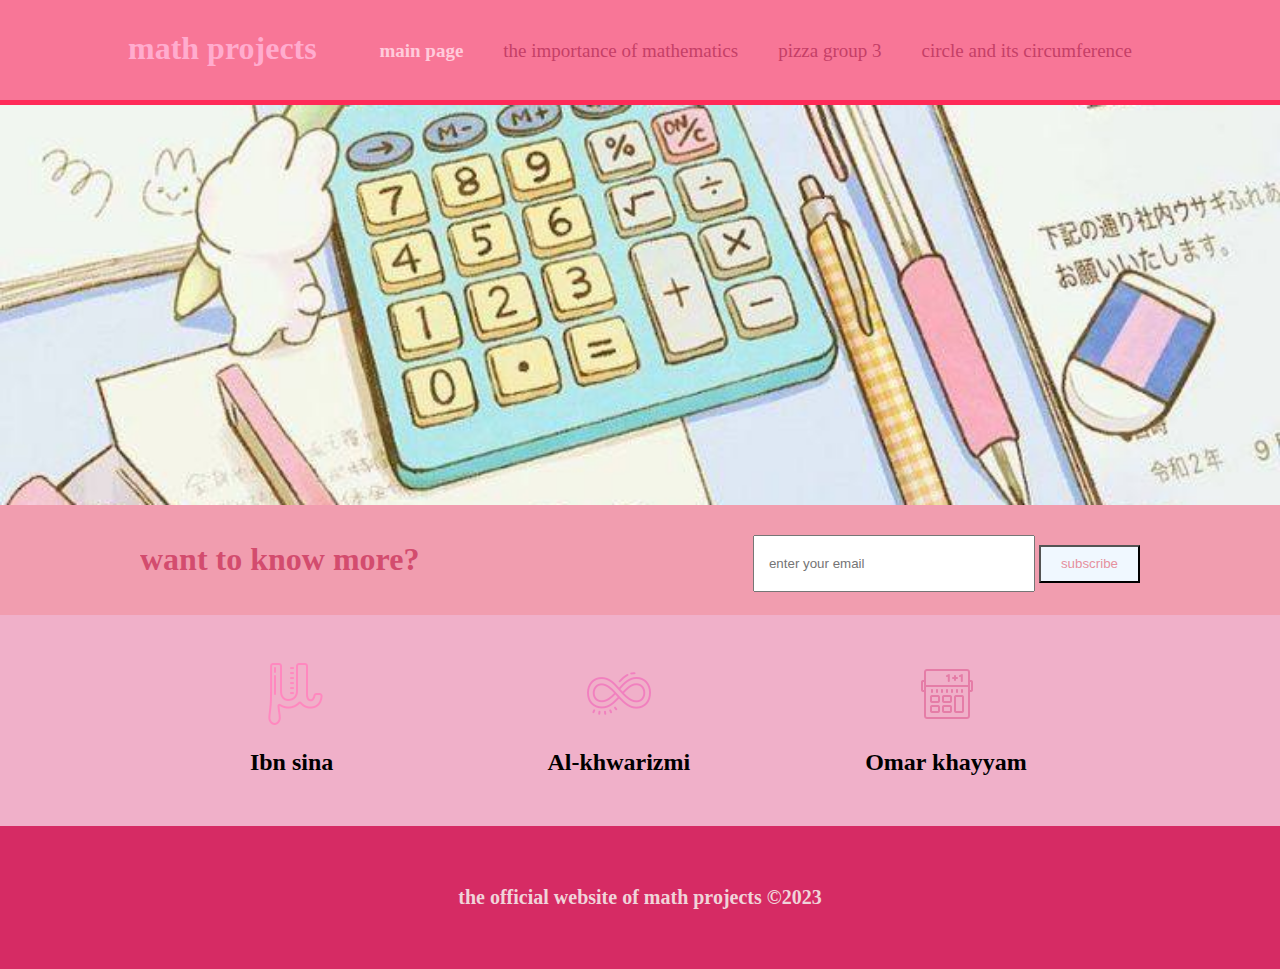
<file: index.html>
<!DOCTYPE html>
<html lang="en">
<head>
    <meta charset="UTF-8">
    <meta http-equiv="X-UA-Compatible" content="IE=edge">
    <link rel="stylesheet" href="style.css">
    <meta name="viewport" content="width=device-width, initial-scale=1.0">
    <title>math project</title>
</head>
<header>
<div class="container">
    <div id="main">
        <h1> math projects </h1>
    </div>
    <nav>
        <ul>
            <li class="current"><a href="index (2).html">main page</a></li>
            <li><a href="math.pdf">the importance of mathematics</a></li>
            <li><a href="pizza group 3.pdf">pizza group 3</a></li>
            <li><a href="circle and its circumference.pdf">circle and its circumference</a></li>
        </ul>
    </nav>
</div>
</header>
<section id="showcase">

</section>

<section id="newsletter">
    <div class="container">
        <h1>want to know more?</h1>
        <form action="">
            <input type="email" placeholder="enter your email">
            <button type="submit" class="button">subscribe</button>
        </form>
</section>

<section id="boxes">
    <div class="container">
        <div class="box">
<p>
    <img src="icons8-mu-64.png">
</p>
            <h2>Ibn sina</h2>
        </div>
        <div class="box">
<p>
    <img src="icons8-infinity-64.png">
</p>
            <h2>Al-khwarizmi</h2>
        </div>
        <div class="box">
<p>
    <img src="icons8-calculator-64.png">
</p>
            <h2>Omar khayyam</h2>
        </div>
    </div>
</section>
<body>
    <footer><p>the official website of math projects &copy;2023</p>

    </footer>
</body>
</html>
</file>
<file: style.css>
body
{
    padding: 0%;
    margin: 0%;
    background-color: rgb(240, 176, 201);
    direction: ltr;
}
.container
{
    width: 80%;
    margin: auto;
    overflow: hidden;
}
ul
{
    margin: 0%;
    padding: 0%;
}
header
{
    background: rgb(248, 118, 151);
    color: rgb(255, 52, 146);
    padding-top: 30px;
    min-height: 70px;
    border-bottom: rgb(255, 42, 88) 5px solid;
}
header a
{
    color: rgb(197, 63, 103);
    text-decoration: none;
    font-size: 19px;
}
header li
{
  float: left;
  display: inline;
  padding: 0 20px 0 20px;
}
header #main
{
    float: left;
}
header #main h1
{
    margin: 0%;
    color: rgb(255, 172, 206);
}
header nav
{
    float: right;
    margin-top: 10px;
}
header .current a
{
    color: rgb(255, 203, 219);
    font-weight: bold;
}
header a:hover
{
    color: rgb(12, 1, 5);
    font-weight: bold;
}
#showcase
{
    min-height: 400px;
    background: url("photo1674297710.jpeg") no-repeat center;
    background-size: cover;
}
#newsletter
{
    padding: 15px;
    color: rgb(211, 76, 110);
    background-color: rgb(241, 157, 175);
}
#newsletter h1
{
    float: left;
}
#newsletter form 
{
    float: right;
    margin-top: 15px;
}
#newsletter input[type="email"]
{
    padding: 14px;
    height: 25px;
    width: 250px;
}
.button
{
    height: 38px;
    background-color: aliceblue;
    padding-left: 20px;
    padding-right: 20px;
    color: rgb(230, 144, 158);
}
#boxes
{
    margin-top: 20px;
}
#boxes .box
{
    float: left;
    text-align: center;
    width: 30%;
    padding: 10px;
}
footer
{
    padding: 40px;
    margin-top: 20px;
    color: rgb(240, 211, 217);
    background-color: rgb(214, 43, 100);
    text-align: center;
    font-weight: bold;
    font-size: 20px;
}
@media(max-width:768px)
{
    header #brand,
    header nav,
    header nav li,
    #newsletter h1,
    #newsletter form,
    #boxes .box
    {
        float: none;
        text-align: center;
        width: 100%;
    }
    header
    {
        padding-bottom: 20px;
    }
    #newsletter .button
    {
        display: block;
        width: 100%;
    }
    #newsletter form input[type="email"]
    {
        width: 100%;
        margin-bottom: 5px;
    }
}
</file>
